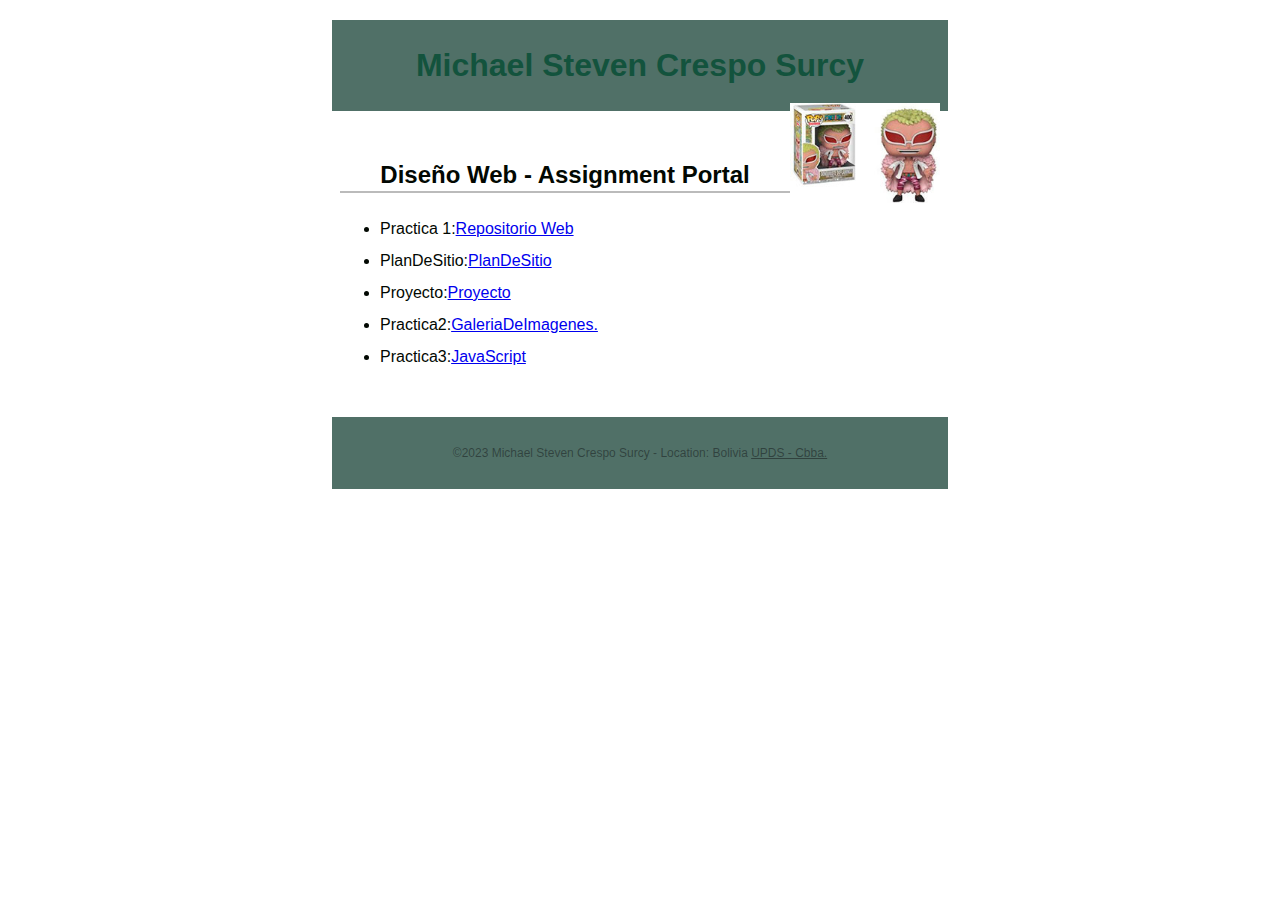
<file: index.html>
<!DOCTYPE html>
<html lang="es">
<head>
  <meta charset="utf-8">
  <meta name="viewport" content="width=device-width, initial-scale=1, maximum-scale=1">
  <title>Tecnologia Web I - Portal de Asignaciones | Michael Steven Crespo Surcy | UPDS -Cbba.</title>
  <meta name="description" content="Pagina de portal de asignaciones Fabiola Soliz para la materia de tecnologia web en UPDS">
  <link rel="stylesheet" href="css/normalize.css">
  <link rel="stylesheet" href="css/main.css">
</head>
<body>
  <header>
    <h1>Michael Steven Crespo Surcy</h1>
    <img src="imagenes/Doflamingo.jpg" alt="Doflamingo.jpg">
  </header> 
  <main>
    <h2>Diseño Web - Assignment Portal</h2>
    <ul>
      <li> Practica 1:<a href="#">Repositorio Web</a></li>
      <li>PlanDeSitio:<a href="Informe Proyecto - Plan de Sitio.pdf">PlanDeSitio</a></li>
      <li>Proyecto:<a href="Layaout y HTML.html">Proyecto</a></li>
      <li>Practica2:<a href="Practica2/Practica.html">GaleriaDeImagenes.</a></li>
      <li>Practica3:<a href="Practica3/index.html">JavaScript</a></li>
      
    </ul>
    
  </main> 
 
  <footer>
    <p>
      &copy;2023 Michael Steven Crespo Surcy - Location: Bolivia  
      <a href="http://www.upds.edu.bo/"> UPDS - Cbba.</a>
    </p>
    
  </footer>
</body>

</html>
</file>
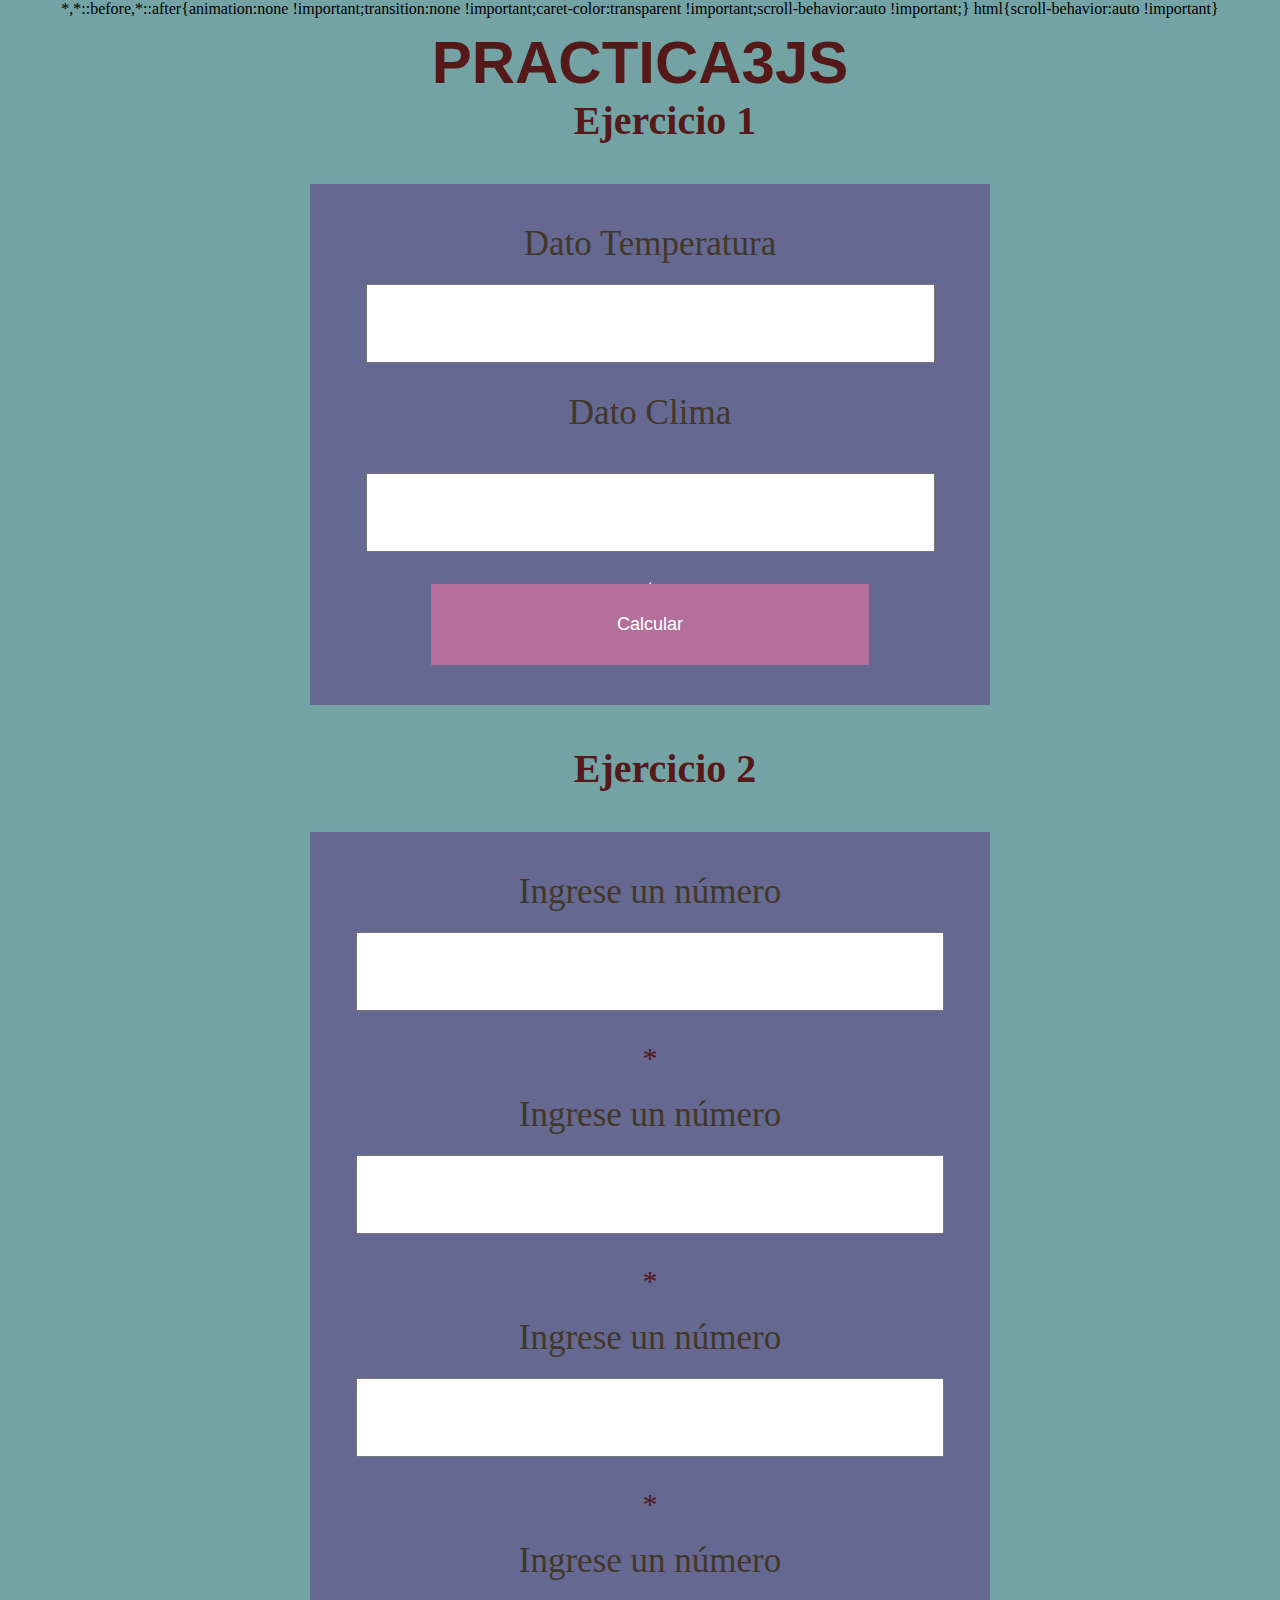
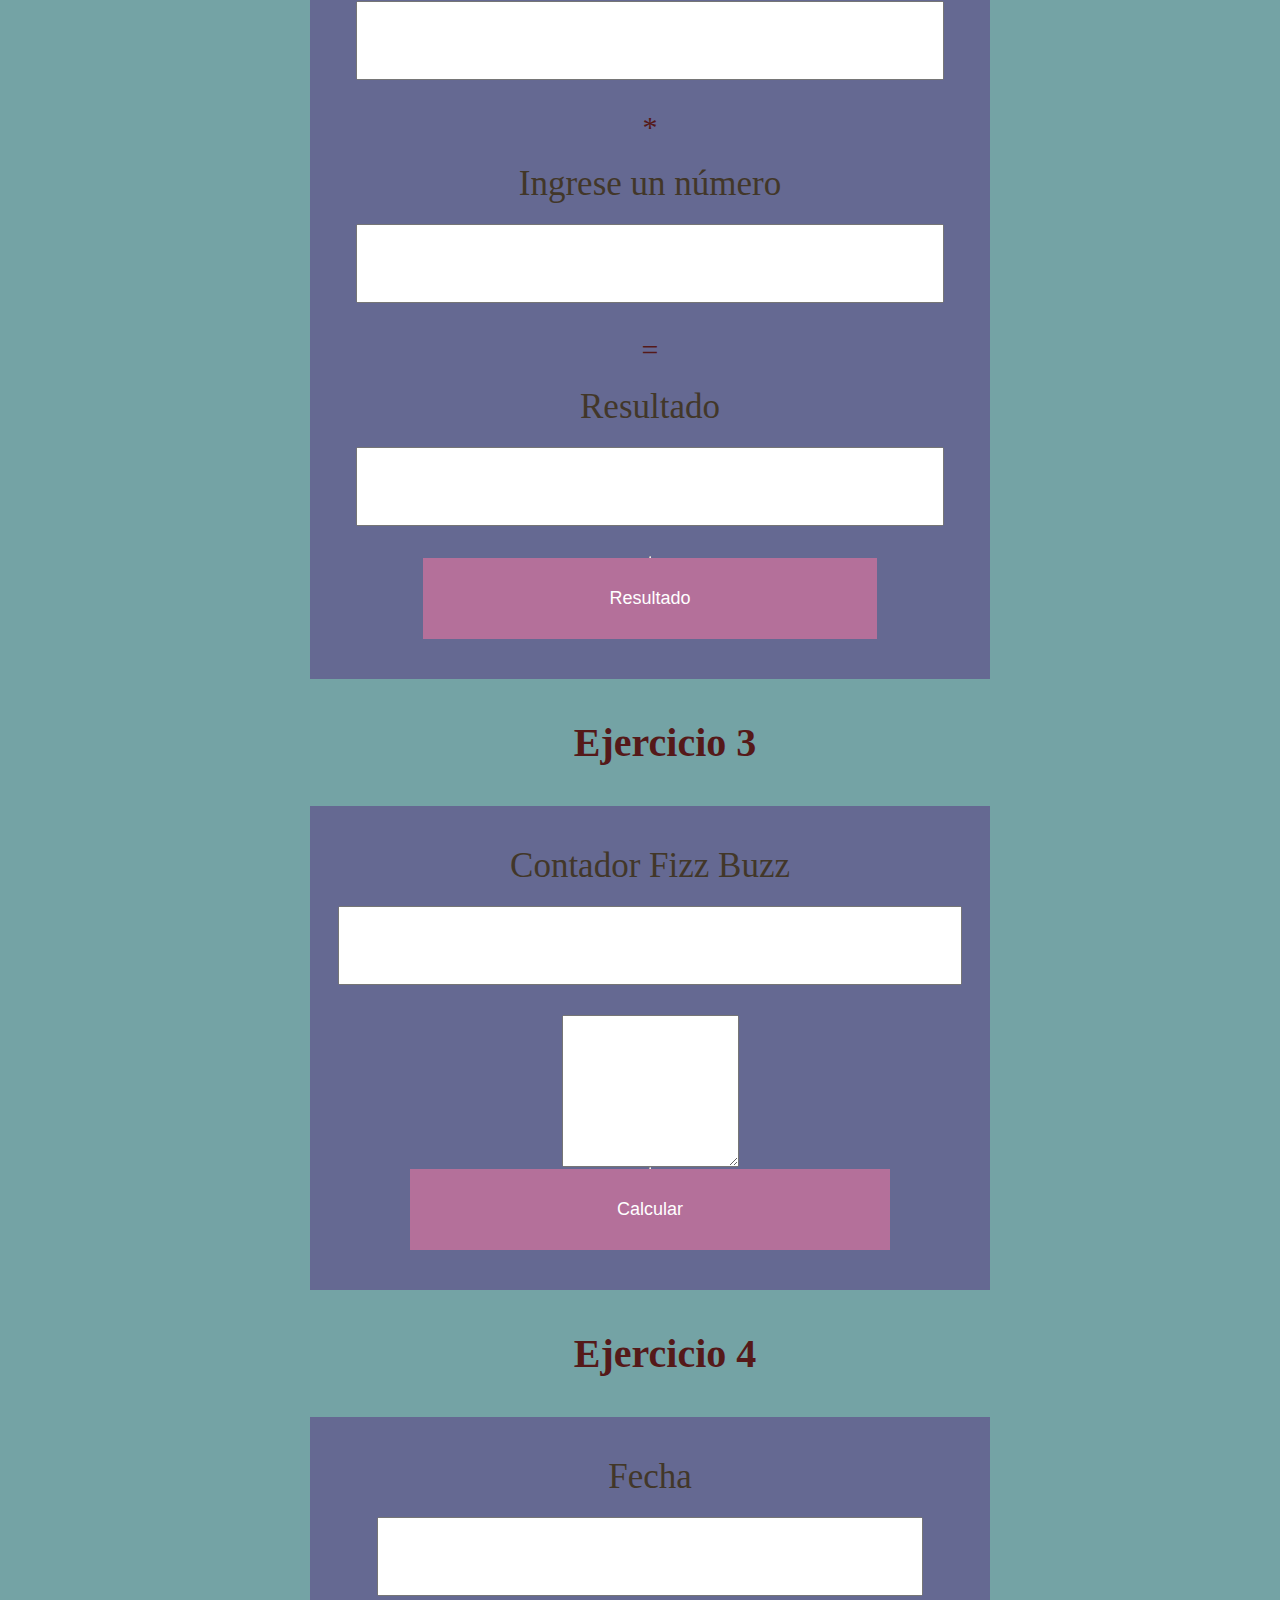
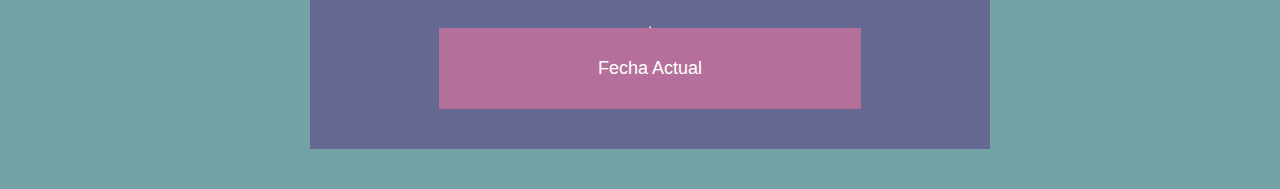
<file: Practica3/index.html>
<!DOCTYPE html>
<html lang="es">
<head>
    <meta charset="UTF-8">
    <meta http-equiv="X-UA-Compatible" content="IE=edge">
    <meta name="viewport" content="width=device-width, initial-scale=1.0">
    <script src="js.js"></script>
    <link rel="stylesheet" href="estilos.css">
   <title></title>
</head>
<body>
        <h1>PRACTICA3JS</h1>
        <h2>Ejercicio 1</h2>
        <div class = 'contenedor'>
            <form action="">

                <p class="subti">Dato Temperatura</p><input type="text"  id='Temper'>
                                    
                <p class="subti">Dato Clima</p><p></p><input type="text"  id='result' readonly>
    
                <hr>
    
                <input class = 'btn' type="button" value='Calcular' onclick="Temperatura()">
    
            </form>
        </div>

        <h2>Ejercicio 2</h2>
        <div class = 'contenedor'>
            <form action="">

                <p class="subti"> Ingrese un número</p><input type="text"  id='num1'>
                <p>*</p>
                <p class="subti">Ingrese un número</p><input type="text"  id='num2'>
                <p>*</p>
                <p class="subti">Ingrese un número</p><input type="text"  id='num3'>
                <p>*</p>
                <p class="subti">Ingrese un número</p><input type="text"  id='num4'>
                <p>*</p>
                <p class="subti">Ingrese un número</p><input type="text"  id='num5'>
                <p>=</p>
                
                <p class="subti">Resultado</p><input type="text"  id='res' readonly>
    
                <hr>
    
                <input class = 'btn' type="button" value='Resultado' onclick="Producto()">
    
            </form>
        </div>

        <h2>Ejercicio 3</h2>
        <div class = 'contenedor'>
            <form action="">
                                    
                <p class="subti">Contador Fizz Buzz</p><input type="text"  id='resp'>
                <textarea name="" id="respfb" cols="20" rows="10"></textarea>
    
                <hr>
    
                <input class = 'btn' type="button" value='Calcular' onclick="fizzBuzz()">
    
            </form>
        </div>


        <h2>Ejercicio 4</h2>

        <div class = 'contenedor'>
            <form action="">

                <p class="subti">Fecha</p><input type="text"  id='mostrarfecha' readonly>
    
                <hr>
    
                <input class = 'btn' type="button" value='Fecha Actual' onclick="Fecha()">
    
            </form>
        </div>

</body>
</html>
</file>
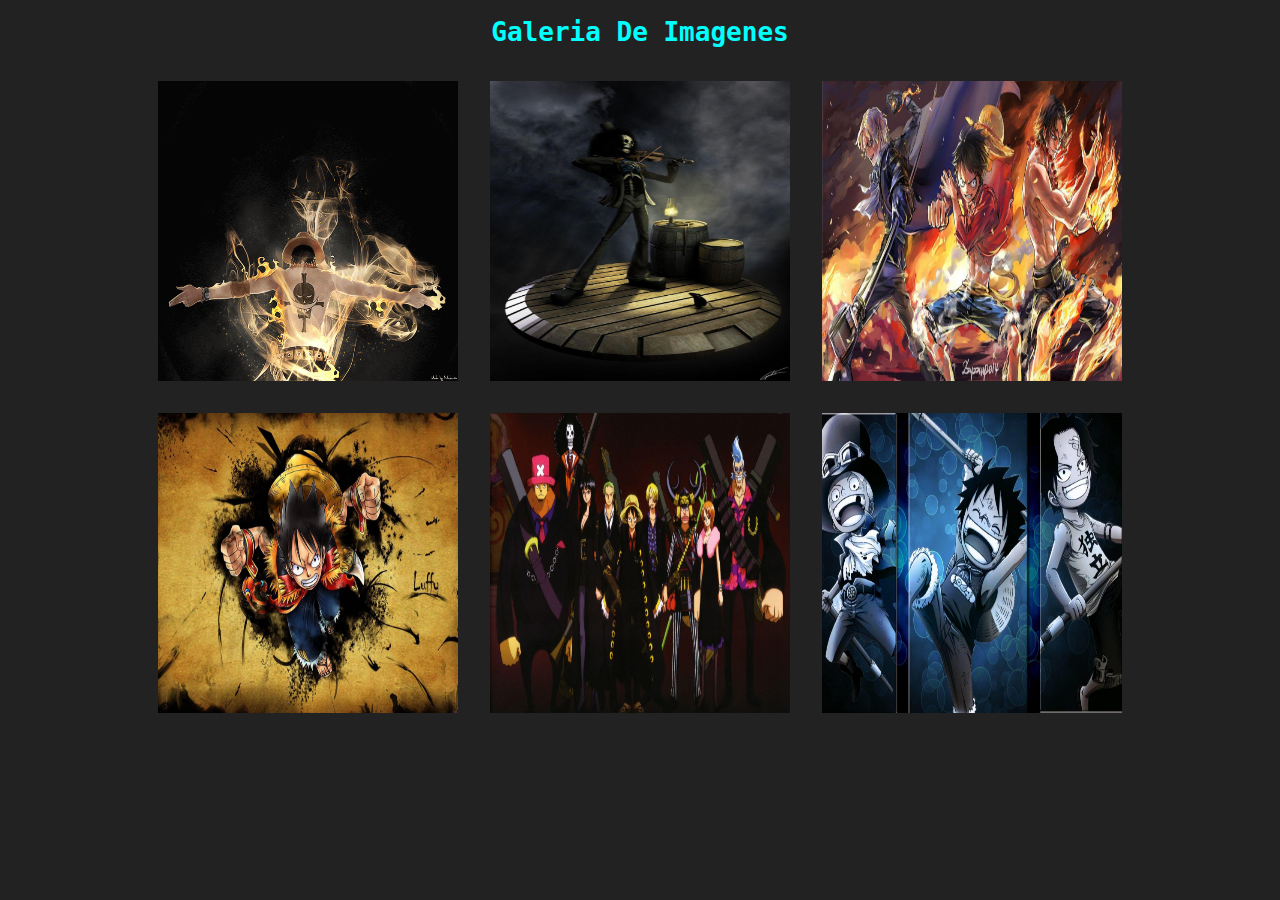
<file: Practica2/Practica.html>
<!DOCTYPE html>
<html lang="es">
<head>
    <meta charset="UTF-8">
    <meta http-equiv="X-UA-Compatible" content="IE=edge">
    <meta name="viewport" content="width=device-width, initial-scale=1.0">
    <title>Document</title>
    <link rel="stylesheet" href="style.css">
</head>
     
<body>
    <h1>Galeria De Imagenes</h1>

    <div class="Imagenes">
        <img src="IMG/Ace.png" alt="Fire" class="img1">
        <img src="IMG/Brook.jpg" alt="Soul" class="img2">
        <img src="IMG/Broster.jpg" alt="Bro" class="img3">
        <img src="IMG/LUFFY.jpg" alt="King" class="img4">
        <img src="IMG/StrongWorld.jpg" alt="Vision" class="img5">
        <img src="IMG/TRYH.jpg" alt="Force" class="img6">

    </div>
</body>
</html>
</file>
<file: css/main.css>
/* Tecnologia Web- Plantilla CSS del portal de asignación */
/* Puede usar #HEX o nombres de colores */
/* * es un comodín que se refiere a todos los elementos. */

/* { margin: 0; box-sizing: border-box; } */

body { 
    font-size: 16px; 
    line-height: 32px;
    font-family:Ubuntu,sans-serif;
    color:#020802;
}

h1 {
    font-size: 2rem;
    color:#13533d;
}

h2 {
    font-size: 1.5rem;
    text-align: center;
    border-bottom: 2px solid #bbb;
}

header, main, footer {
    margin: 1.25rem auto;
    padding: .5rem;
    max-width: 600px;
}

header, footer, footer a {
    text-align: center;
    background-color:#507067;
    color: rgba(4, 1, 5, 0.411); 

}

header img {
    width: 150px;
    height: auto;
    float: right;
}

footer {
    font-size: 0.75rem;
}
</file>
<file: Practica3/estilos.css>
body {
	font-family:'Times New Roman', Times, serif;
	background: #74a3a5;
	color: #551919;
	
}
* {
    margin: 0;
	padding: 0;
	-webkit-box-sizing: border-box;
	-moz-box-sizing: border-box;
	box-sizing:content-box;
    display: flex;
    align-items: center;
    flex-direction: column;
	
}
.contenedor {

    width: 600px;
	margin: 40px;
	background: #656992;
	padding: 40px;
	margin-left: 60px;
	
}

form p {
	text-align:center;
	margin-bottom: 20px;
	font-size: 30px;
}

input[type="text"]{
	width: 200%;
	margin-bottom: 30px;
	padding: 30px;
	text-align: center;
}

form .btn {
	width: 150%;
	background: #b4709a;
	color: #fff;
	border:none;
	cursor: pointer;
	font-size: 18px;
	text-align: center;
	padding: 30px;
	display: inline-block;
	text-decoration: none;
}
h1{
	text-align: center;
	margin-top: 10px;
	font-size: 60px;
	font-family:sans-serif;
}
h2{
	margin-left: 50px;	
	font-size: 40px;
}
.subti{
	font-size: 35px;
	color: rgb(66, 55, 41);
}
</file>
<file: Practica2/style.css>
body
{
    background-color: #222;
}
h1
{
    text-align: center;
    color: aqua;
    font-family: monospace;
}
.Imagenes
{
    display: flex;
    flex-flow: wrap;
    justify-content: center;
    flex-direction: row;

}
.Imagenes img
{ 
    padding: 1rem;
}
.img1
{
width: 300px;
height: 300px;
}
.img2
{
width: 300px;
height: 300px;
}
.img3
{
width: 300px;
height: 300px;
}
.img4
{
width: 300px;
height: 300px;
}
.img5
{
width: 300px;
height: 300px;
}
.img6
{
width: 300px;
height: 300px;
}
</file>
